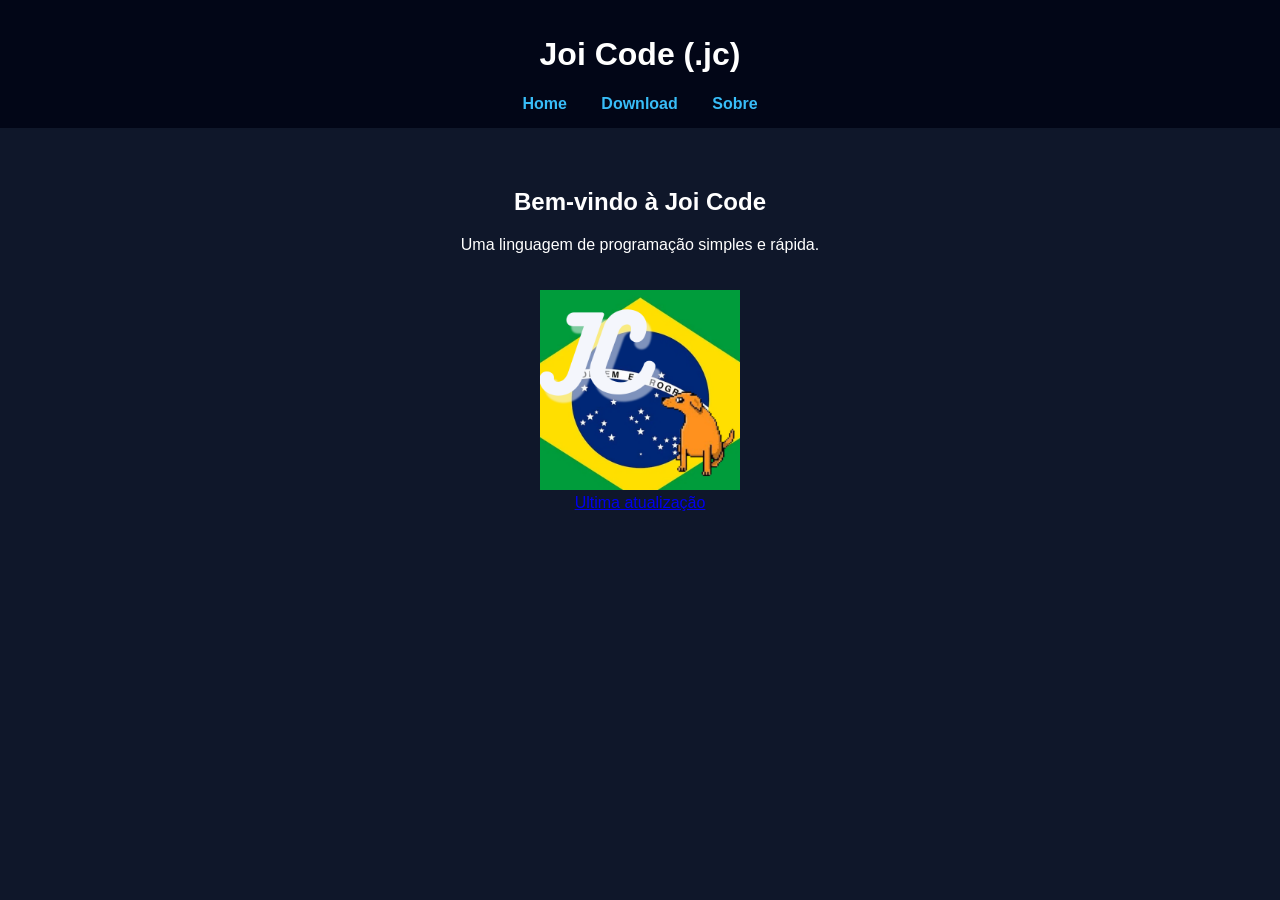
<file: index.html>
<!DOCTYPE html>
<html lang="pt-br">
<head>
    <meta charset="UTF-8">
    <title>Joi Code</title>
    <link rel="stylesheet" href="style.css">
    <link rel="icon" type="image/x-icon" href="logo.png">
</head>
<body>

<header>
    <h1>Joi Code (.jc)</h1>
    <nav>
        <a href="index.html">Home</a>
        <a href="download.html">Download</a>
        <a href="sobre.html">Sobre</a>
    </nav>
</header>

<div class="container">
    <h2>Bem-vindo à Joi Code</h2>
    <p>Uma linguagem de programação simples e rápida.</p>
    <img src="logo.png" class="logo"><br>
    <a href="download.html">Ultima atualização</a>
</div>

</body>
</html>
</file>
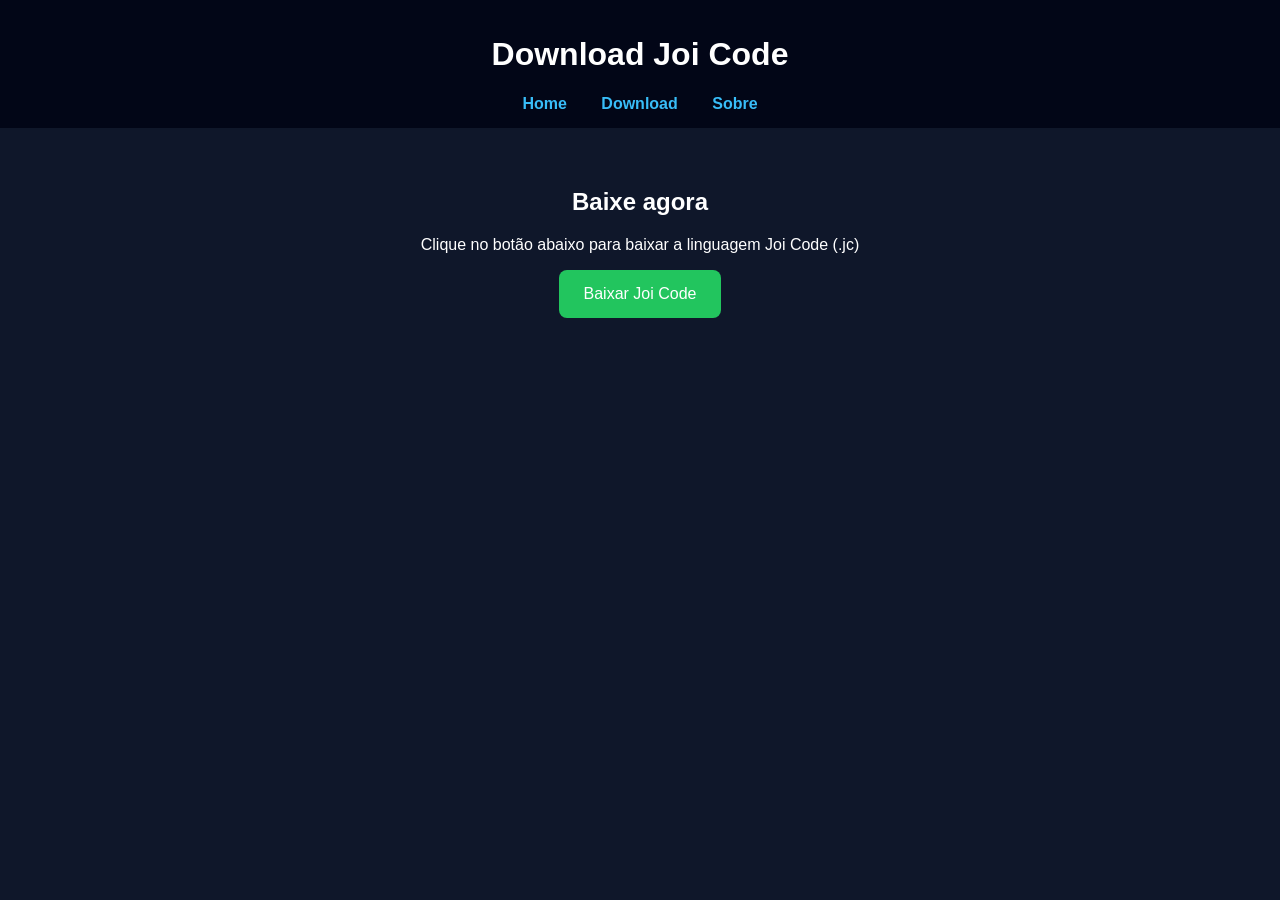
<file: download.html>
<!DOCTYPE html>
<html lang="pt-br">
<head>
    <meta charset="UTF-8">
    <title>Download - Joi Code</title>
    <link rel="stylesheet" href="style.css">
    <link rel="icon" type="image/x-icon" href="logo.png">
</head>
<body>

<header>
    <h1>Download Joi Code</h1>
    <nav>
        <a href="index.html">Home</a>
        <a href="download.html">Download</a>
        <a href="sobre.html">Sobre</a>
    </nav>
</header>

<div class="container">
    <h2>Baixe agora</h2>
    <p>Clique no botão abaixo para baixar a linguagem Joi Code (.jc)</p>

    <a href="joicode_alfa_0.1.zip" download>
        <button>Baixar Joi Code</button>
    </a>
</div>

</body>
</html>
</file>
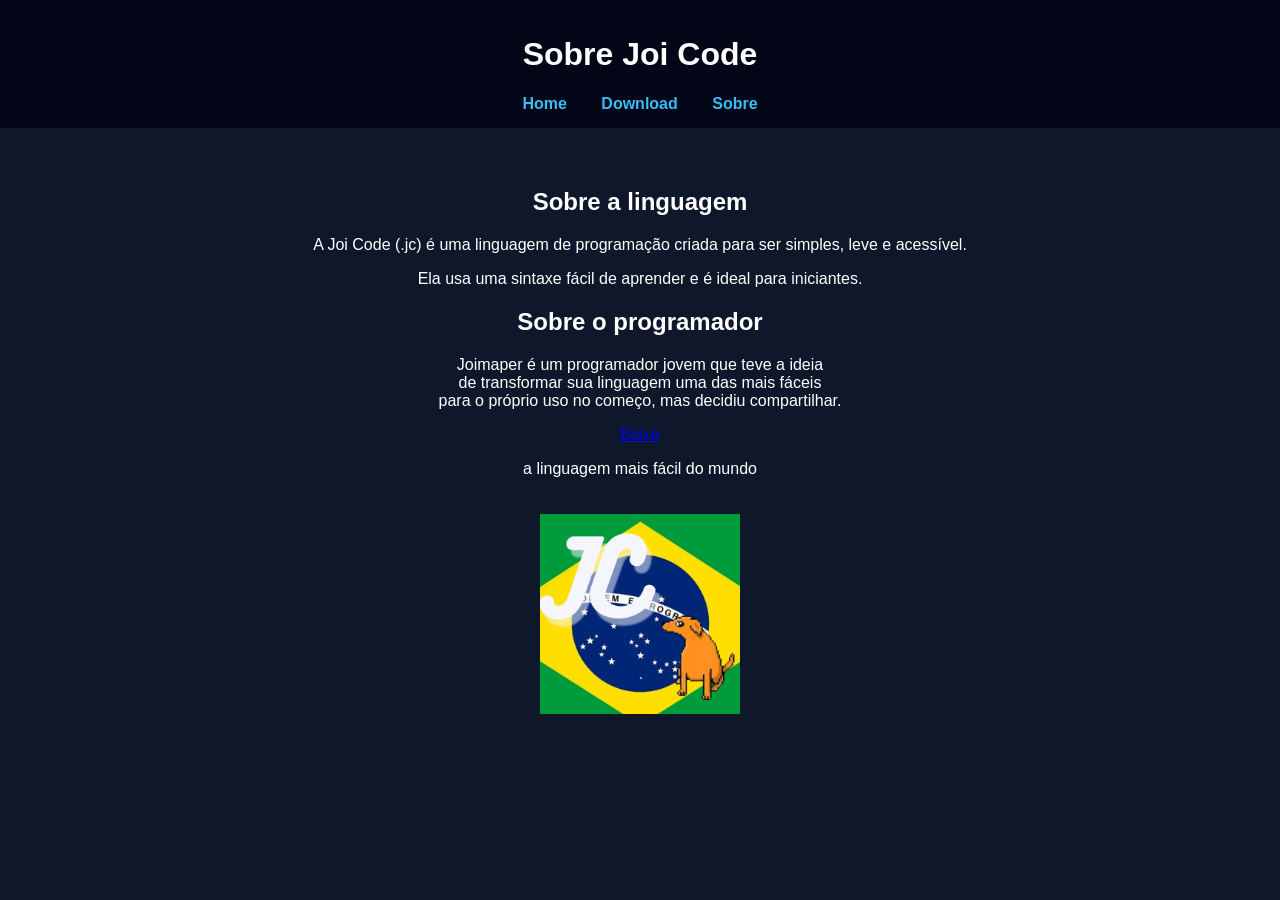
<file: sobre.html>
<!DOCTYPE html>
<html lang="pt-br">
<head>
    <meta charset="UTF-8">
    <title>Sobre - Joi Code</title>
    <link rel="stylesheet" href="style.css">
        <link rel="icon" type="image/x-icon" href="logo.png">
</head>
<body>

<header>
    <h1>Sobre Joi Code</h1>
    <nav>
        <a href="index.html">Home</a>
        <a href="download.html">Download</a>
        <a href="sobre.html">Sobre</a>
    </nav>
</header>

<div class="container">
    <h2>Sobre a linguagem</h2>
    <p>A Joi Code (.jc) é uma linguagem de programação criada para ser simples, leve e acessível.</p>
    <p>Ela usa uma sintaxe fácil de aprender e é ideal para iniciantes.</p>
    <h2>Sobre o programador</h2>
    <p>Joimaper é um programador jovem que teve a ideia<br> de transformar sua linguagem uma das mais fáceis<br> para o próprio uso no começo, mas decidiu compartilhar.</p>
    <a href="download.html">Baixe</a><p>a linguagem mais fácil do mundo</p>

    <img src="logo.png" class="logo">
</div>

</body>
</html>
</file>
<file: style.css>
body {
    margin: 0;
    font-family: Arial, sans-serif;
    background-color: #0f172a;
    color: white;
}

header {
    background-color: #020617;
    padding: 15px;
    text-align: center;
}

nav a {
    margin: 0 15px;
    color: #38bdf8;
    text-decoration: none;
    font-weight: bold;
}

nav a:hover {
    color: #facc15;
}

.container {
    padding: 40px;
    text-align: center;
}

img.logo {
    width: 200px;
    margin-top: 20px;
}

button {
    background-color: #22c55e;
    border: none;
    padding: 15px 25px;
    font-size: 16px;
    color: white;
    cursor: pointer;
    border-radius: 8px;
}

button:hover {
    background-color: #16a34a;
}
</file>
